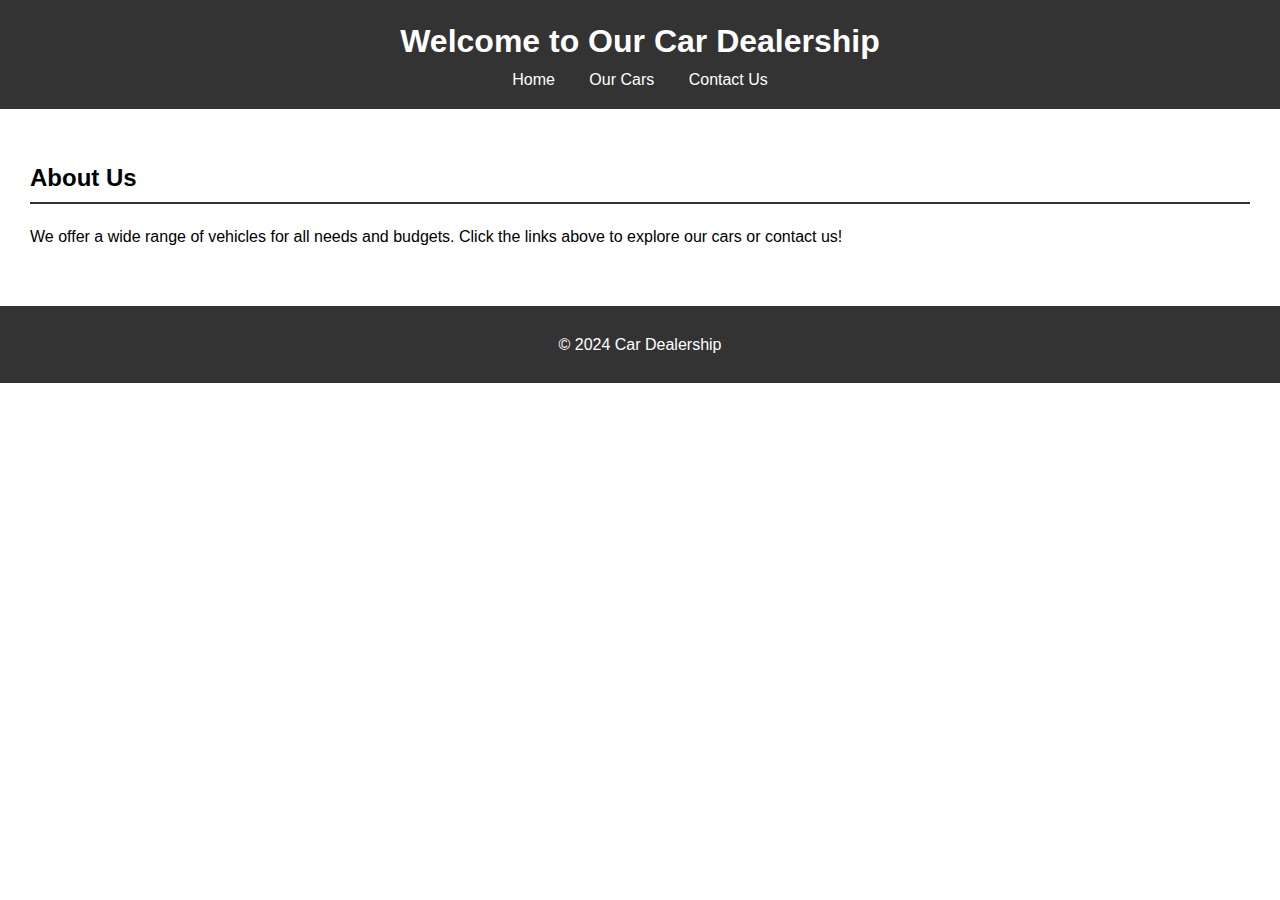
<file: html-css/Index.html>
<!DOCTYPE html>
<html lang="en">
<head>
    <meta charset="UTF-8">
    <meta name="viewport" content="width=device-width, initial-scale=1.0">
    <title>Car Dealership</title>
    <link rel="stylesheet" href="style.css">
</head>
<body>
    <header>
        <h1>Welcome to Our Car Dealership</h1>
        <nav>
            <a href="index.html">Home</a>
            <a href="cars.html">Our Cars</a>
            <a href="contact.html">Contact Us</a>
        </nav>
    </header>

    <section>
        <h2>About Us</h2>
        <p>We offer a wide range of vehicles for all needs and budgets. Click the links above to explore our cars or contact us!</p>
    </section>

    <footer>
        <p>&copy; 2024 Car Dealership</p>
    </footer>
</body>
</html>
</file>
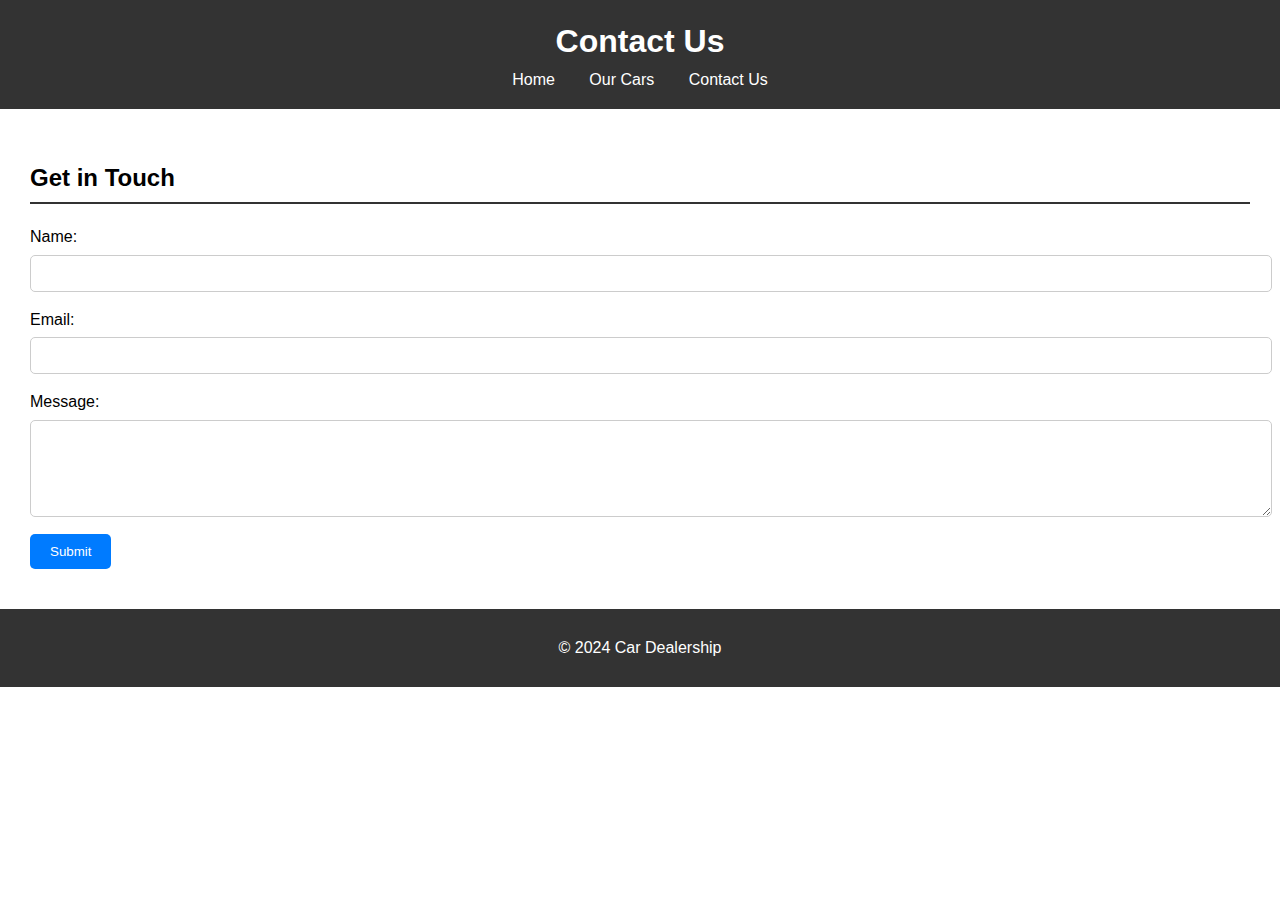
<file: html-css/contact.html>
<!DOCTYPE html>
<html lang="en">
<head>
    <meta charset="UTF-8">
    <meta name="viewport" content="width=device-width, initial-scale=1.0">
    <title>Contact Us</title>
    <link rel="stylesheet" href="style.css">
</head>
<body>
    <header>
        <h1>Contact Us</h1>
        <nav>
            <a href="index.html">Home</a>
            <a href="cars.html">Our Cars</a>
            <a href="contact.html">Contact Us</a>
        </nav>
    </header>

    <section>
        <h2>Get in Touch</h2>
        <form action="#" method="post">
            <label for="name">Name:</label>
            <input type="text" id="name" name="name" required><br>

            <label for="email">Email:</label>
            <input type="email" id="email" name="email" required><br>

            <label for="message">Message:</label>
            <textarea id="message" name="message" rows="5" required></textarea><br>

            <button type="submit">Submit</button>
        </form>
    </section>

    <footer>
        <p>&copy; 2024 Car Dealership</p>
    </footer>
</body>
</html>
</file>
<file: html-css/style.css>
/* General Styles */
body {
    font-family: Arial, sans-serif;
    margin: 0;
    padding: 0;
    line-height: 1.6;
}

/* Header Styles */
header {
    background: #333;
    color: #fff;
    padding: 1em 0;
    text-align: center;
}

header h1 {
    margin: 0;
    font-size: 2em;
}

header nav a {
    color: #fff;
    text-decoration: none;
    margin: 0 15px;
}

header nav a:hover {
    text-decoration: underline;
}

/* Section Styles */
section {
    padding: 20px;
    margin: 10px;
}

section h2 {
    border-bottom: 2px solid #333;
    padding-bottom: 5px;
}

/* List Styles */
ul {
    list-style-type: none;
    padding: 0;
}

ul li {
    margin: 10px 0;
}

ul li a {
    color: #007BFF;
    text-decoration: none;
    font-weight: bold;
}

ul li a:hover {
    text-decoration: underline;
}

/* Form Styles */
form label {
    display: block;
    margin: 5px 0;
}

form input, form textarea {
    width: 100%;
    padding: 10px;
    margin-bottom: 10px;
    border: 1px solid #ccc;
    border-radius: 5px;
}

form button {
    background: #007BFF;
    color: white;
    border: none;
    padding: 10px 20px;
    border-radius: 5px;
    cursor: pointer;
}

form button:hover {
    background: #0056b3;
}

/* Footer Styles */
footer {
    text-align: center;
    background: #333;
    color: white;
    padding: 10px 0;
    margin-top: 20px;
}
</file>
